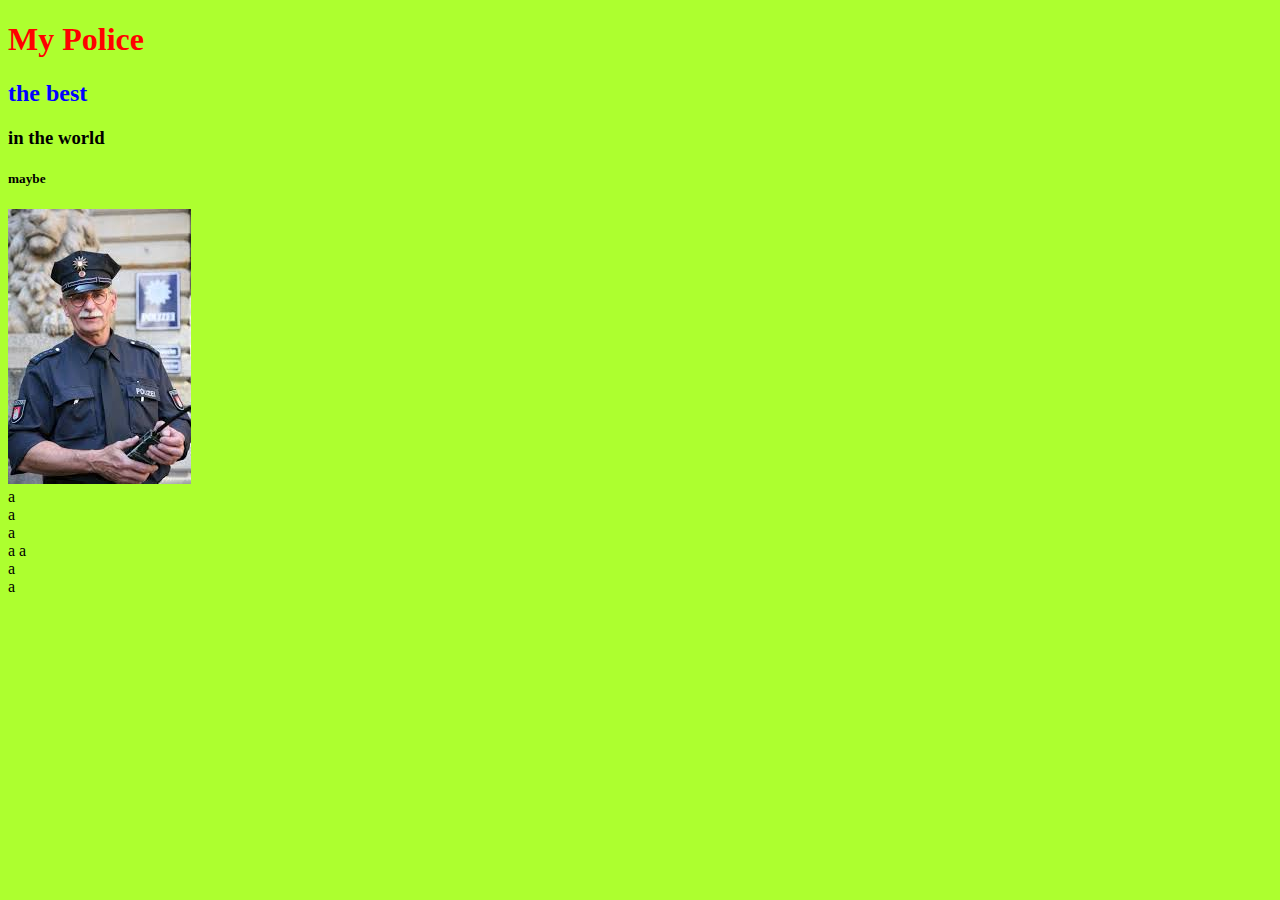
<file: index.html>
<!DOCTYPE html>
<html lang="en">
<head>
    <meta charset="UTF-8">
    <meta name="viewport" content="width=device-width, initial-scale=1.0">
    <meta http-equiv="X-UA-Compatible" content="ie=edge">
    <title>Document</title>
    <link rel="stylesheet" href="./css/main.css">
</head>
<body>
    <h1>My Police</h1>
    <h2>the best</h2>
    <h3>in the world</h3>
    <h5>maybe</h5>
    <img src="[data-uri]" alt="">
    <span>
        <div>a</div>
        <div>a</div>
        <div>a</div>
    </span>
    <span>a</span>
    <span>a</span>
    <div>a</div>
    <div>a</div>
</body>
</html>
</file>
<file: css/main.css>
*{
    background: greenyellow;
}
h1{
    color:red;
}
h2{
    color: blue;
}
</file>
